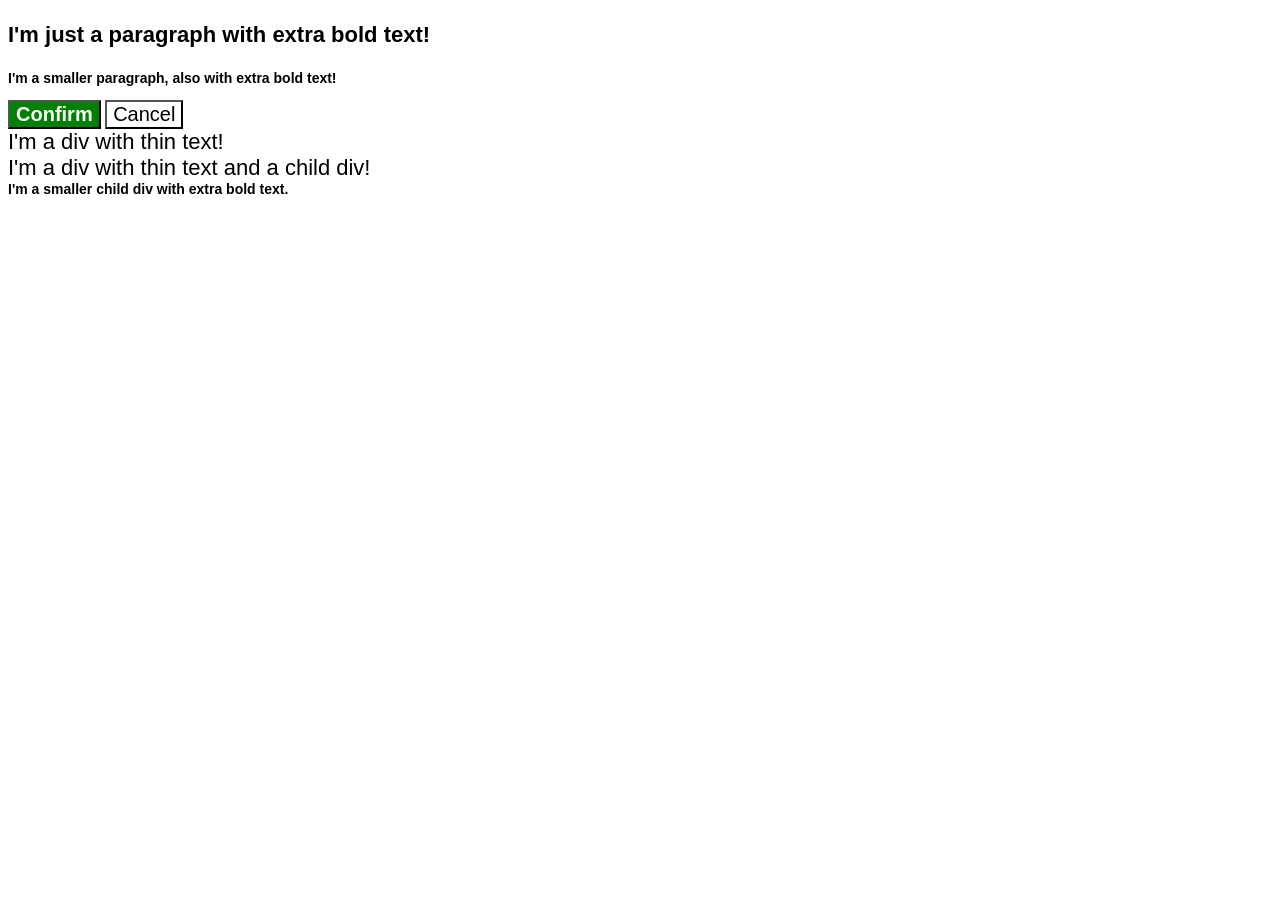
<file: foundations/cascade/01-cascade-fix/index.html>
<!DOCTYPE html>
<html lang="en">
  <head>
    <meta charset="UTF-8">
    <meta http-equiv="X-UA-Compatible" content="IE=edge">
    <meta name="viewport" content="width=device-width, initial-scale=1.0">
    <title>Fix the Cascade</title>
    <link rel="stylesheet" href="style.css">
  </head>
  <body>
    <p class="para">I'm just a paragraph with extra bold text!</p>
    <p class="small-para">I'm a smaller paragraph, also with extra bold text!</p>

    <button id="confirm-button" class="button confirm">Confirm</button>
    <button id="cancel-button" class="button cancel">Cancel</button>

    <div class="text">I'm a div with thin text!</div>
    <div class="text">I'm a div with thin text and a child div!
      <div class="text child">I'm a smaller child div with extra bold text.</div>
    </div>
  </body>
</html>
</file>
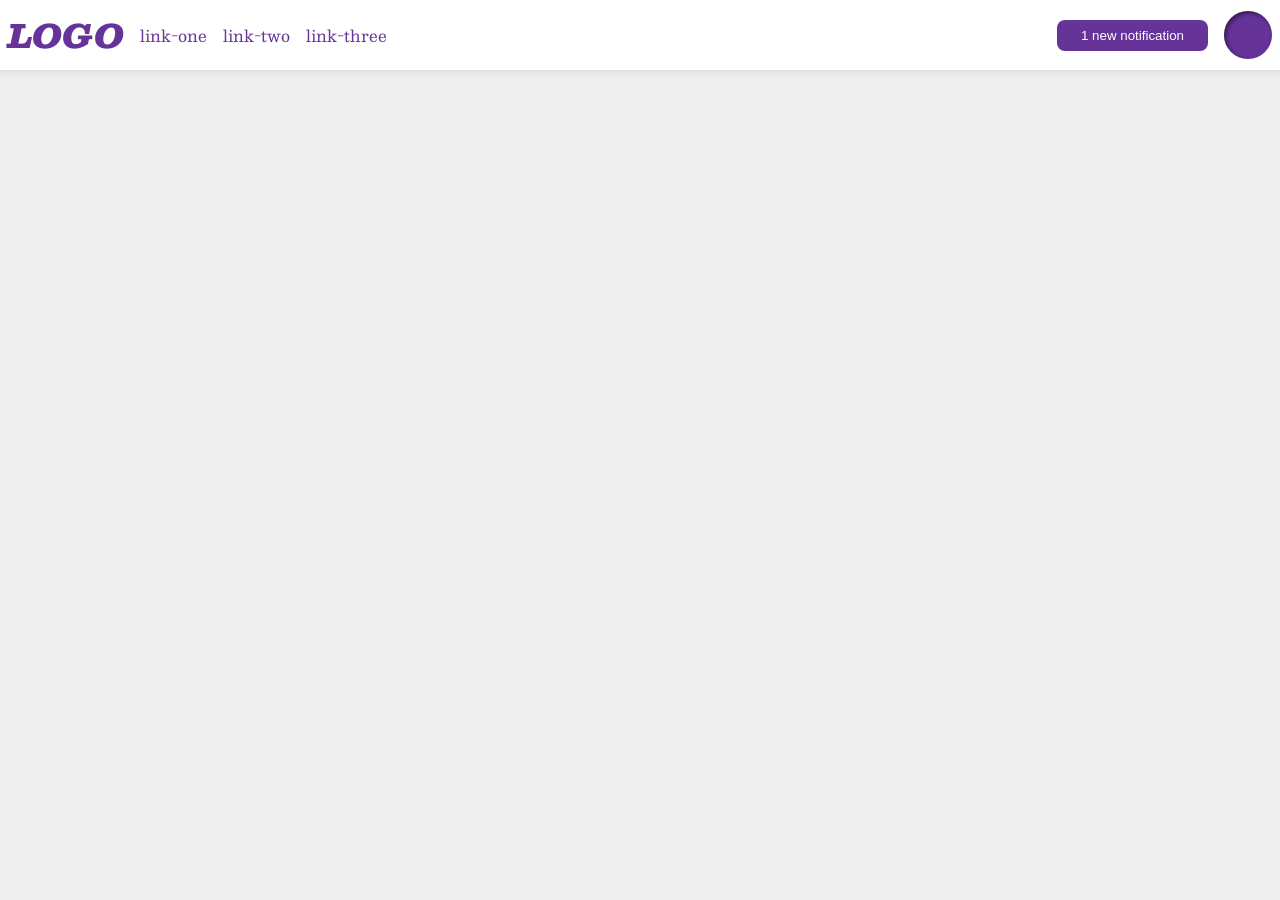
<file: foundations/flex/03-flex-header-2/index.html>
<!DOCTYPE html>
<html lang="en">
  <head>
    <meta charset="UTF-8">
    <meta http-equiv="X-UA-Compatible" content="IE=edge">
    <meta name="viewport" content="width=device-width, initial-scale=1.0">
    <title>Flex Header 2</title>
    <link rel="stylesheet" href="style.css">
  </head>
  <body>
    <div class="header">
      <div class="left">
        <div class="logo">
          LOGO
        </div>
        <ul class="links">
          <li><a href="https://google.com">link-one</a></li>
          <li><a href="https://google.com">link-two</a></li>
          <li><a href="https://google.com">link-three</a></li>
        </ul>
      </div>
      <div class="right">
        <button class="notifications">
          1 new notification
        </button>
        <div class="profile-image"></div>
      </div>
    </div>
  </body>
</html>
</file>
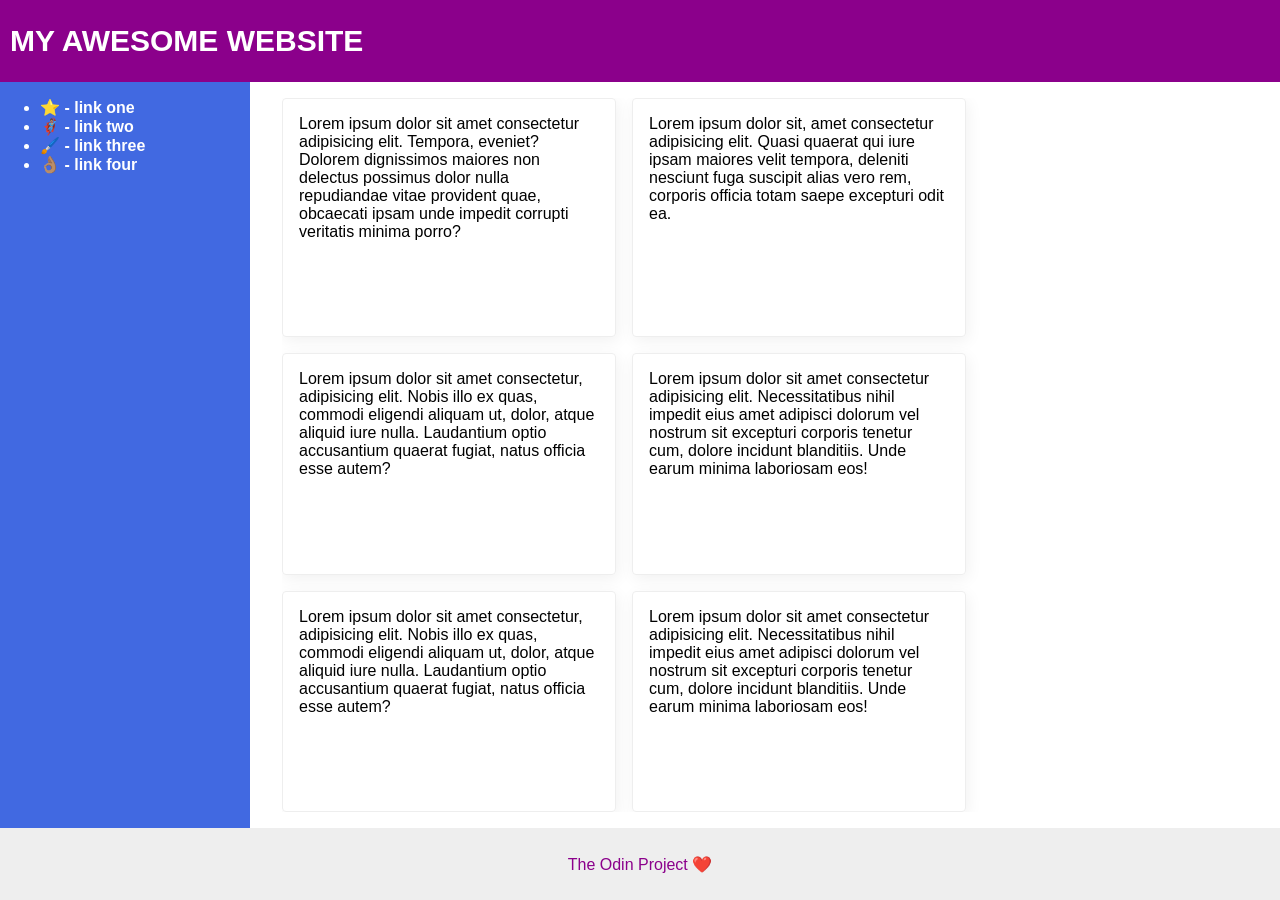
<file: foundations/flex/07-flex-layout-2/index.html>
<!DOCTYPE html>
<html lang="en">
  <head>
    <meta charset="UTF-8">
    <meta http-equiv="X-UA-Compatible" content="IE=edge">
    <meta name="viewport" content="width=device-width, initial-scale=1.0">
    <title>The Holy Grail</title>
    <link rel="stylesheet" href="style.css">
  </head>
  <body>
    <div class="header">
      MY AWESOME WEBSITE
    </div>
    

    <div class="content">
      <div class="sidebar">
        <ul>
          <li><a href="#">⭐ - link one</a></li>
          <li><a href="#">🦸🏽‍♂️ - link two</a></li>
          <li><a href="#">🖌️ - link three</a></li>
          <li><a href="#">👌🏽 - link four</a></li>
        </ul>
      </div>


      <div class="cards-container">
        <div class="card">Lorem ipsum dolor sit amet consectetur adipisicing elit. Tempora, eveniet? Dolorem dignissimos maiores non delectus possimus dolor nulla repudiandae vitae provident quae, obcaecati ipsam unde impedit corrupti veritatis minima porro?</div>
        <div class="card">Lorem ipsum dolor sit, amet consectetur adipisicing elit. Quasi quaerat qui iure ipsam maiores velit tempora, deleniti nesciunt fuga suscipit alias vero rem, corporis officia totam saepe excepturi odit ea.</div>
        <div class="card">Lorem ipsum dolor sit amet consectetur, adipisicing elit. Nobis illo ex quas, commodi eligendi aliquam ut, dolor, atque aliquid iure nulla. Laudantium optio accusantium quaerat fugiat, natus officia esse autem?</div>
        <div class="card">Lorem ipsum dolor sit amet consectetur adipisicing elit. Necessitatibus nihil impedit eius amet adipisci dolorum vel nostrum sit excepturi corporis tenetur cum, dolore incidunt blanditiis. Unde earum minima laboriosam eos!</div>
        <div class="card">Lorem ipsum dolor sit amet consectetur, adipisicing elit. Nobis illo ex quas, commodi eligendi aliquam ut, dolor, atque aliquid iure nulla. Laudantium optio accusantium quaerat fugiat, natus officia esse autem?</div>
        <div class="card">Lorem ipsum dolor sit amet consectetur adipisicing elit. Necessitatibus nihil impedit eius amet adipisci dolorum vel nostrum sit excepturi corporis tenetur cum, dolore incidunt blanditiis. Unde earum minima laboriosam eos!</div>
      </div>
    </div>

    <div class="footer">
      The Odin Project ❤️
    </div>
  </body>
</html>
</file>
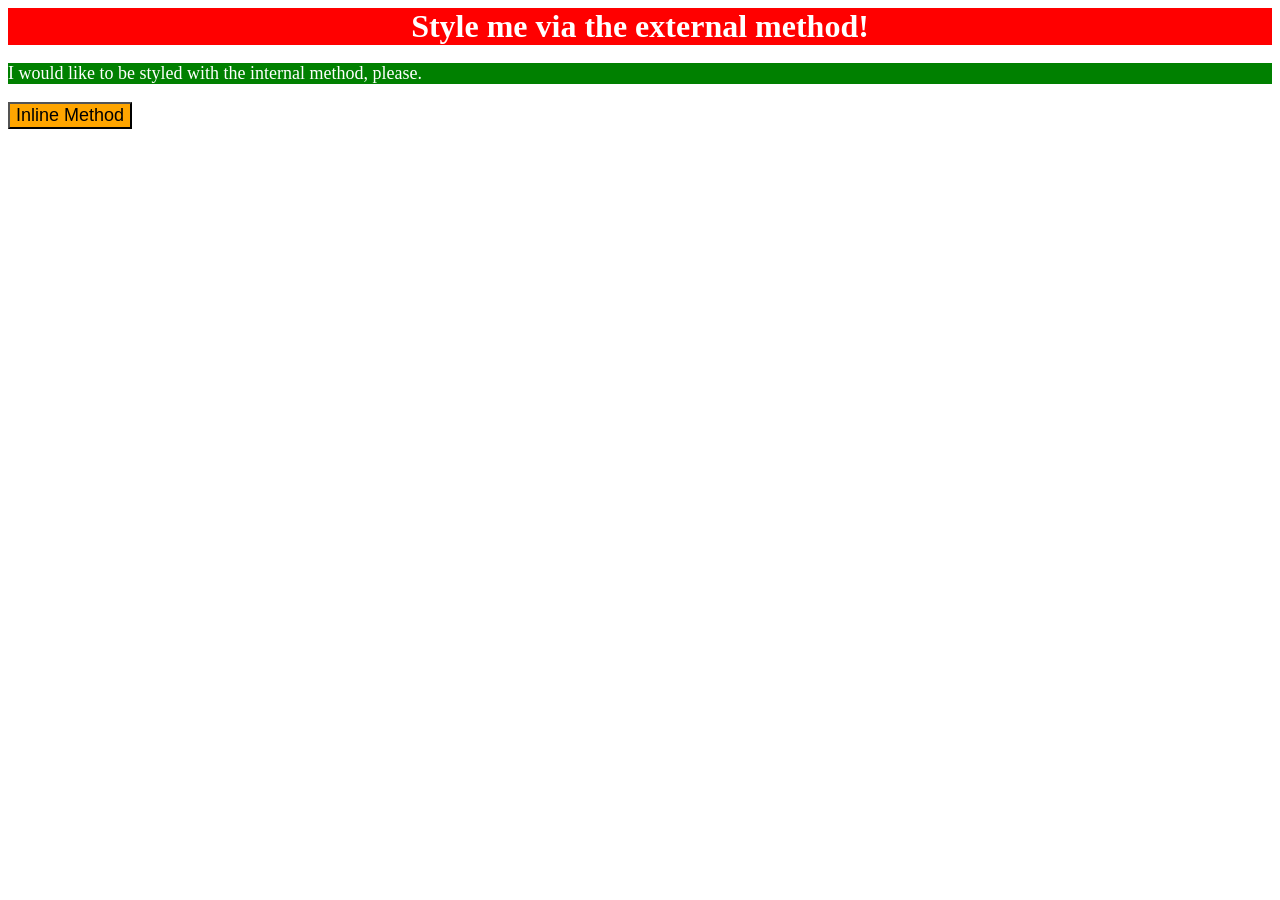
<file: foundations/intro-to-css/01-css-methods/index.html>
<!DOCTYPE html>
<html lang="en">
  <head>
    <link rel="stylesheet" href="style.css">
    <meta charset="UTF-8">
    <meta http-equiv="X-UA-Compatible" content="IE=edge">
    <meta name="viewport" content="width=device-width, initial-scale=1.0">
    <title>Methods for Adding CSS</title>
    <style>
      p {
        background-color: green;
        color: white;
        font-size: 18px;

      }
    </style>
  </head>
  <body>
    <div>Style me via the external method!</div>
    <p>I would like to be styled with the internal method, please.</p>
    <button style="font-size: 18px; background-color: orange;">Inline Method</button>
  </body>
</html>
</file>
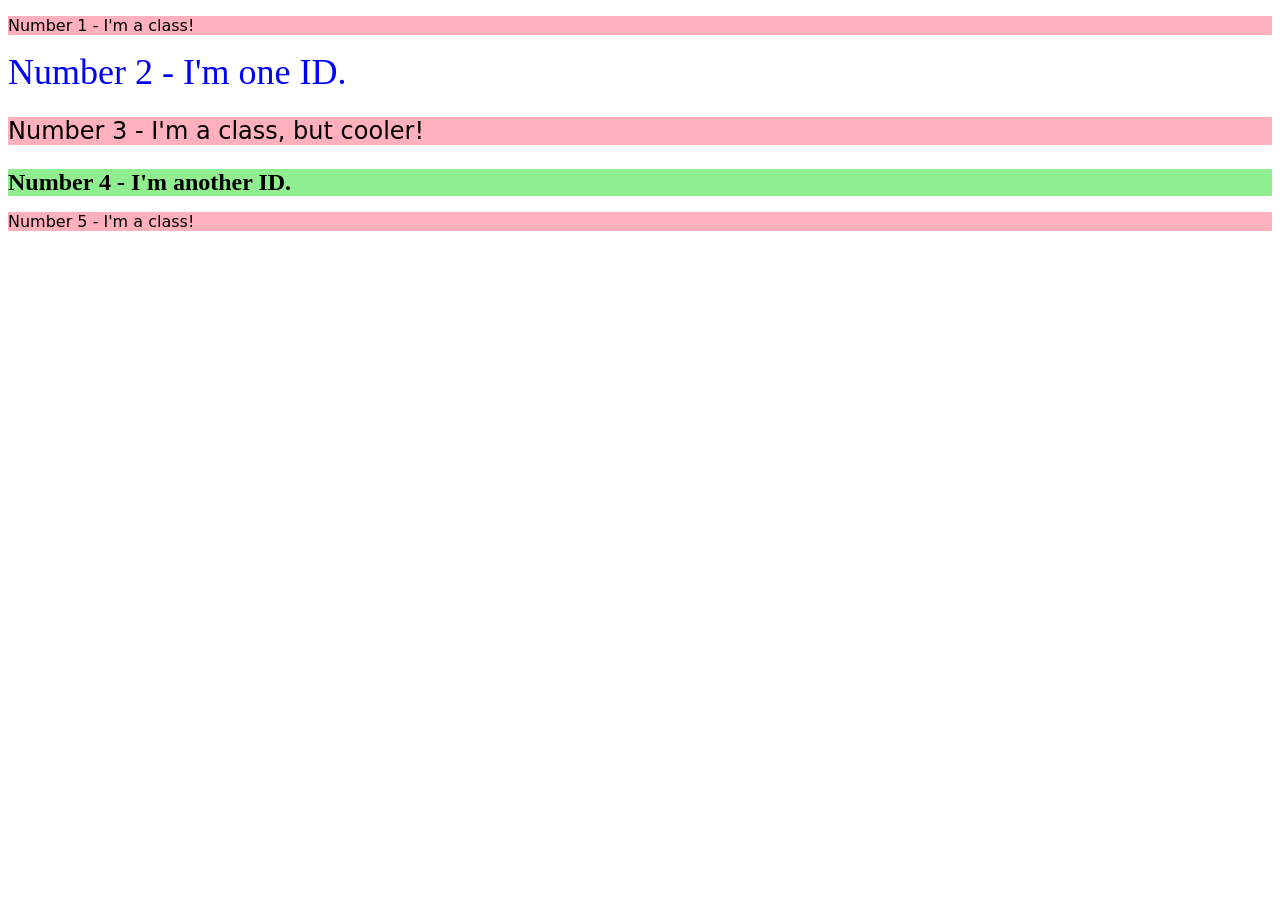
<file: foundations/intro-to-css/02-class-id-selectors/index.html>
<!DOCTYPE html>
<html lang="en">
  <head>
    <link rel="stylesheet" href="style.css">
    <meta charset="UTF-8">
    <meta http-equiv="X-UA-Compatible" content="IE=edge">
    <meta name="viewport" content="width=device-width, initial-scale=1.0">
    <title>Class and ID Selectors</title>
    <link rel="stylesheet" href="style.css">
  </head>
  <body>
    <p class="odd">Number 1 - I'm a class!</p>
    <div id="two">Number 2 - I'm one ID.</div>
    <p class="odd font-size-24px">Number 3 - I'm a class, but cooler!</p>
    <div id="four" class="font-size-24px">Number 4 - I'm another ID.</div>
    <p class="odd">Number 5 - I'm a class!</p>
  </body>
</html>
</file>
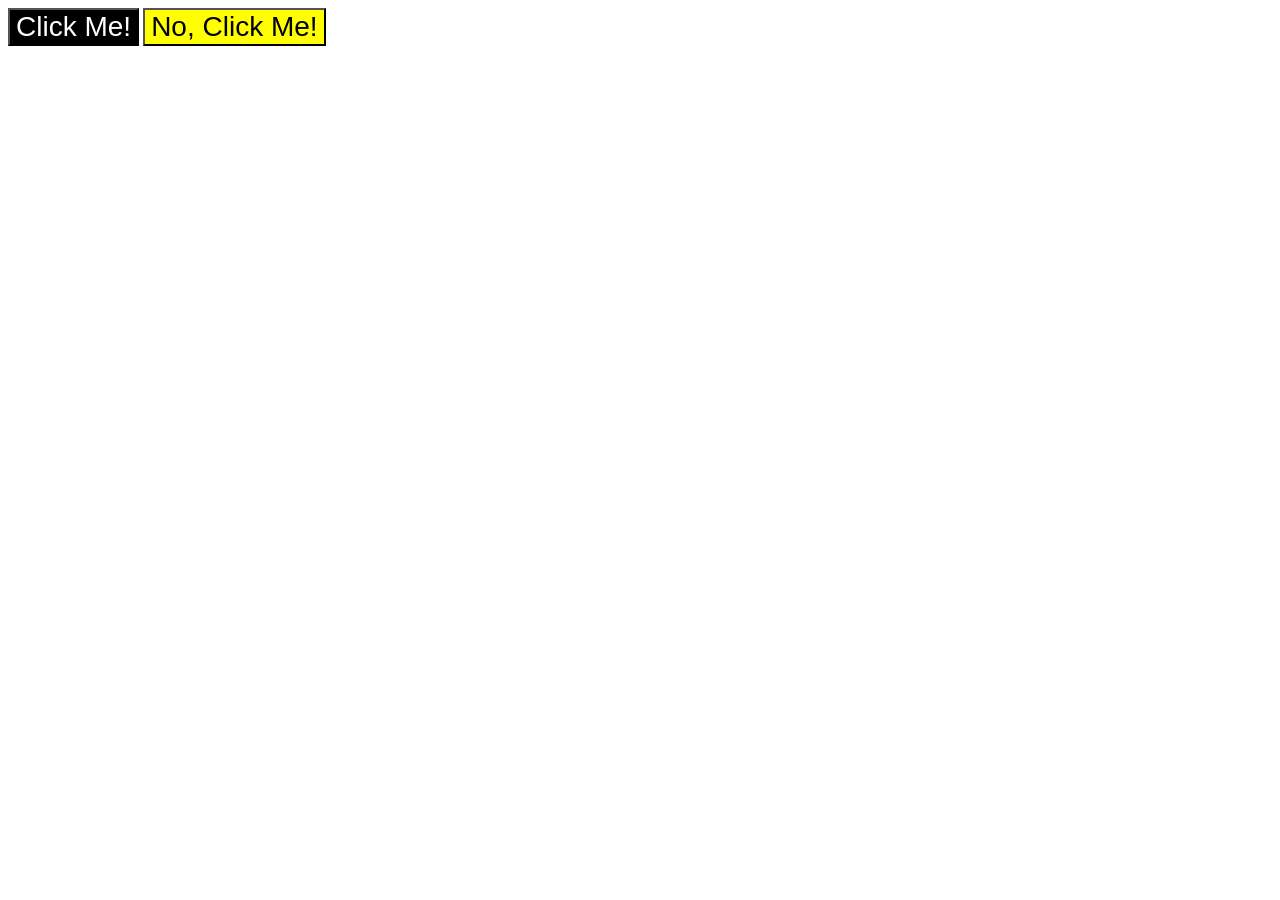
<file: foundations/intro-to-css/03-grouping-selectors/index.html>
<!DOCTYPE html>
<html lang="en">
  <head>
    <meta charset="UTF-8">
    <meta http-equiv="X-UA-Compatible" content="IE=edge">
    <meta name="viewport" content="width=device-width, initial-scale=1.0">
    <title>Grouping Selectors</title>
    <link rel="stylesheet" href="style.css">
  </head>
  <body>
    <button class="one">Click Me!</button>
    <button class="two">No, Click Me!</button>
  </body>
</html>
</file>
<file: foundations/cascade/01-cascade-fix/style.css>
body {
  font-family: Arial, Helvetica, sans-serif;
}

.para,
.small-para {
  color: hsl(0, 0%, 0%);
  font-weight: 800;
}

.small-para {
  font-size: 14px;
  font-weight: 800;
}

.para {
  font-size: 22px;
}

.button.confirm {
  background: green;
  color: white;
  font-weight: bold;
} 

.button {
  background-color: rgb(255, 255, 255);
  color: rgb(0, 0, 0);
  font-size: 20px;
}

.text.child {
  color: rgb(0, 0, 0);
  font-weight: 800;
  font-size: 14px;
}

div.text {
  color: rgb(0, 0, 0);
  font-size: 22px;
  font-weight: 100;
}
</file>
<file: foundations/flex/03-flex-header-2/style.css>
/* this is some magical font-importing.  
you'll learn about it later. */
@import url('https://fonts.googleapis.com/css2?family=Besley:ital,wght@0,400;1,900&display=swap');

body {
  margin: 0;
  background: #eee;
  font-family: Besley, serif;
}

.header {
  background: white;
  border-bottom: 1px solid #ddd;
  box-shadow: 0 0 8px rgba(0,0,0,.1);
}

.profile-image {
  background: rebeccapurple;
  box-shadow: inset 2px 2px 4px rgba(0,0,0,.5);
  border-radius: 50%;
  width: 48px;
  height:  48px;
}

.logo {
  color: rebeccapurple;
  font-size: 32px;
  font-weight: 900;
  font-style: italic;
}

button {
  border: none;
  border-radius: 8px;
  background: rebeccapurple;
  color: white;
  padding: 8px 24px;
}

a {
  /* this removes the line under our links */
  text-decoration: none;
  color: rebeccapurple;
}

ul {
  list-style-type: none;
}

/* SOLUTION */

.header {
  display: flex;
  justify-content: space-between;
  padding: 8px;
}

ul {
  display: flex;
  margin: 0;
  padding: 0;
  gap: 16px;
}

.left, .right {
  display: flex;
  align-items: center;
  gap: 16px;
}
</file>
<file: foundations/flex/07-flex-layout-2/style.css>
body {
  font-family: -apple-system, BlinkMacSystemFont, 'Segoe UI', Roboto, Oxygen, Ubuntu, Cantarell, 'Open Sans', 'Helvetica Neue', sans-serif;
  margin: 0;
  min-height: 100vh;
  display: flex;
  flex-direction: column;
}

.header {
  display: flex;
  height: 72px;
  background: darkmagenta;
  color: white;
  align-items: center;
  padding: 5px 10px;
  font-weight: bold;
  font-size: 30px;
}

* {
  text-decoration: none;
}


.footer {
  height: 72px;
  background: #eee;
  color: darkmagenta;
  display: flex;
  align-items: center;
  justify-content: center;
}

.sidebar {
  width: 250px;
  background: royalblue;
  box-sizing: border-box;
  display: flex;
  flex-shrink: 0;
  color: white;
  margin-right: 16px;
}

.sidebar a {
    color: white;
    font-weight: bold;
}

.card {
  border: 1px solid #eee;
  box-shadow: 2px 4px 16px rgba(0,0,0,.06);
  border-radius: 4px;
}

.content {
  display: flex;
  flex-direction: row;
  flex: 1;
  min-height: 0;
}

.cards-container {
  display: flex;
  flex-wrap: wrap;
  gap: 16px;
  margin: 16px;
  overflow: auto;
}

.card{
  padding: 16px;
  width: 300px;
}
</file>
<file: foundations/intro-to-css/01-css-methods/style.css>
div {
    background-color: red;
    color: white;
    font-size: 32px;
    text-align: center;
    font-weight: bold;
}
</file>
<file: foundations/intro-to-css/02-class-id-selectors/style.css>
/* Add CSS Styling */
.odd {
    background-color: #ffb0bd;
    font-family: Verdana, "DejaVu Sans", sans-serif;
}

#two {
    color: blue;
    font-size: 36px;
}

.font-size-24px {
    font-size: 24px;
}

#four {
    background-color: lightgreen;
    font-weight: bold;
}
</file>
<file: foundations/intro-to-css/03-grouping-selectors/style.css>
/* Add CSS Styling */
.one,
.two {
    font-size: 28px;
    font-family: Helvetica, 'Times New Roman', sans-serif

}

.one {
    background-color: black;
    color: white;
}

.two {
    background-color: yellow;
}
</file>
